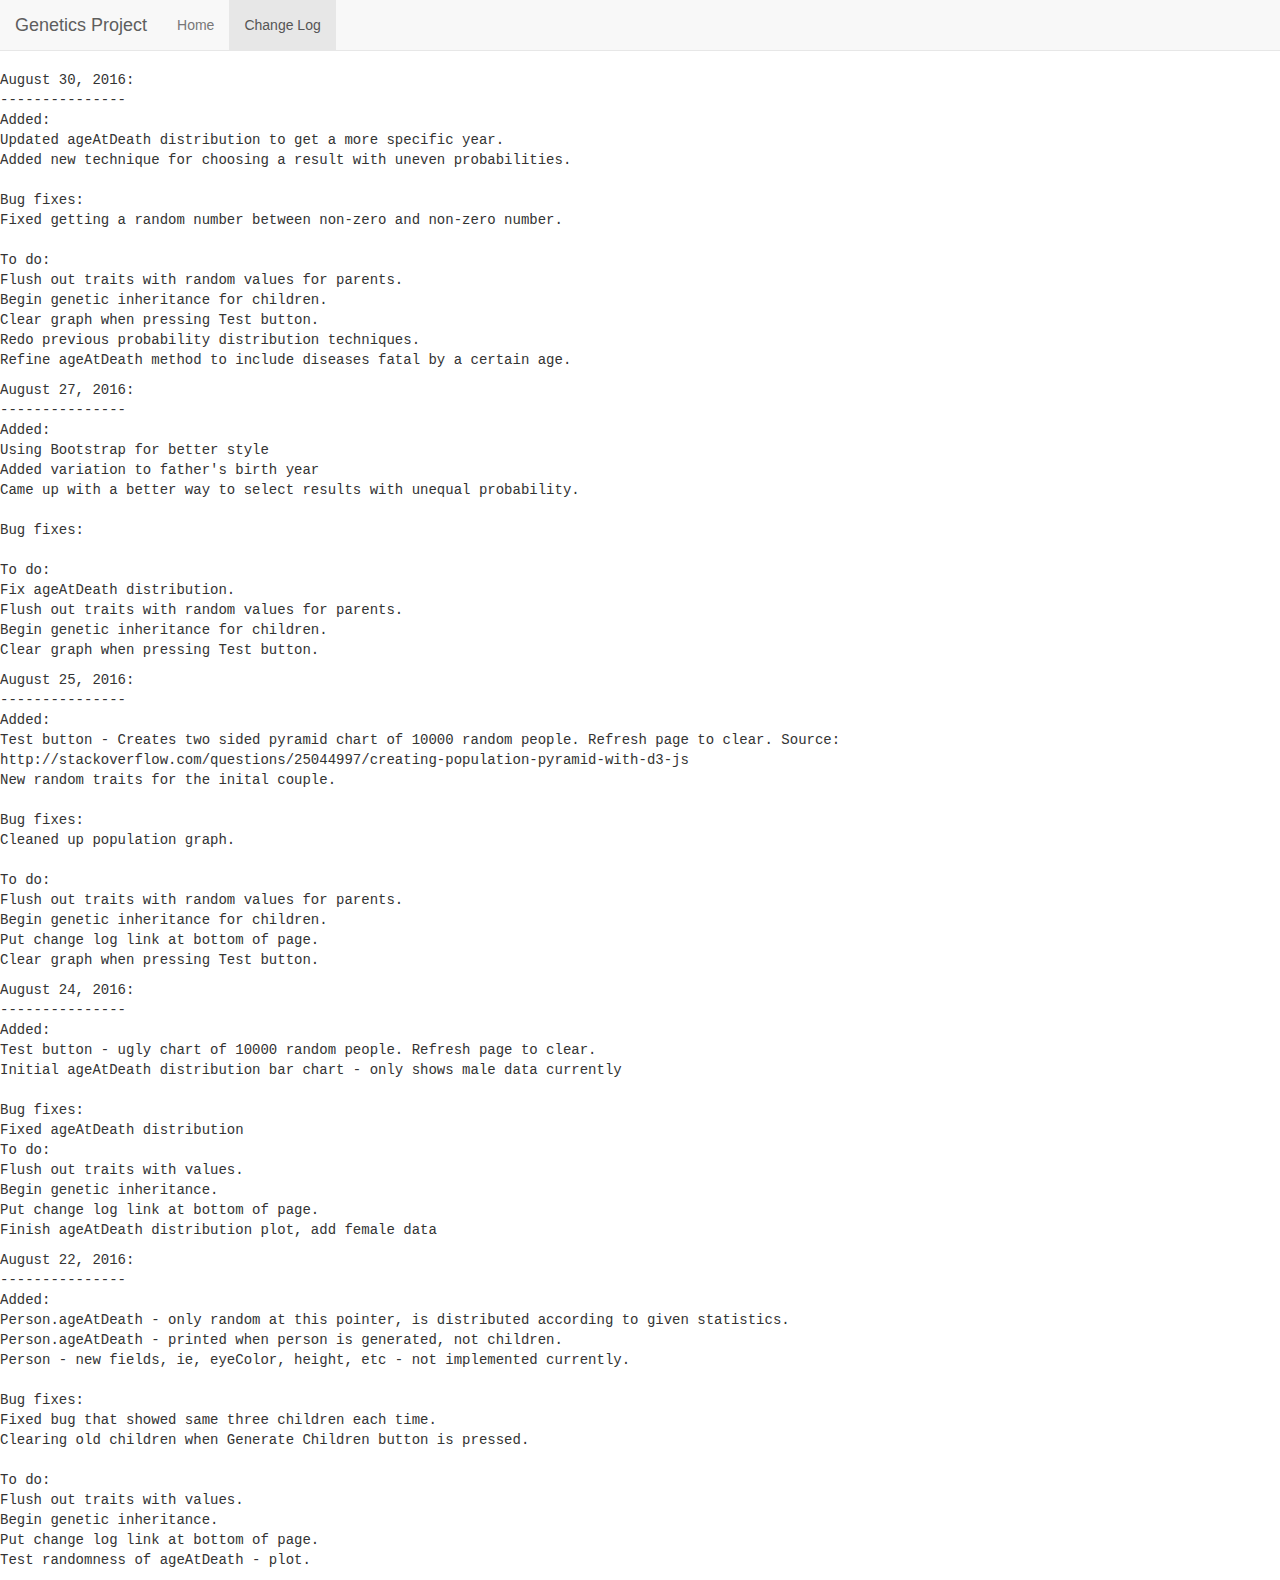
<file: change_log.html>
<html>
<head>
  <title>Genetics project changelog</title>
  <link rel="stylesheet" type="text/css" href="style.css">
  <!-- Bootstrap - latest compiled and minified CSS -->
  <link rel="stylesheet" href="http://maxcdn.bootstrapcdn.com/bootstrap/3.3.7/css/bootstrap.min.css">
</head>
<body>
<nav class="navbar navbar-default navbar-fixed-top">
  <div class="container-fluid">
    <a class="navbar-brand" href="#">Genetics Project</a>
    <ul class="nav navbar-nav">
      <li><a href="index.html">Home <span class="sr-only">(current)</span></a></li>
      <li class="active"><a href="change_log.html">Change Log</a></li>
    </ul>
  </div>
</nav>

<div class = "my_text">
  <p>
  August 30, 2016:<br>
  ---------------<br>
  Added:<br>
  Updated ageAtDeath distribution to get a more specific year.<br>
  Added new technique for choosing a result with uneven probabilities.<br>
  <br>
  Bug fixes:<br>
  Fixed getting a random number between non-zero and non-zero number.<br>
  <br>
  To do:<br>
  Flush out traits with random values for parents.<br>
  Begin genetic inheritance for children.<br>
  Clear graph when pressing Test button.<br>
  Redo previous probability distribution techniques.<br>
  Refine ageAtDeath method to include diseases fatal by a certain age.<br>
  </p>

  <p>
  August 27, 2016:<br>
  ---------------<br>
  Added:<br>
  Using Bootstrap for better style<br>
  Added variation to father's birth year<br>
  Came up with a better way to select results with unequal probability.<br>
  <br>
  Bug fixes:<br>
  <br>
  To do:<br>
  Fix ageAtDeath distribution.<br><!-- https://www.reddit.com/message/messages/6bwp05 -->
  Flush out traits with random values for parents.<br>
  Begin genetic inheritance for children.<br>
  Clear graph when pressing Test button.<br>
  </p>

  <p>
  August 25, 2016:<br>
  ---------------<br>
  Added:<br>
  Test button - Creates two sided pyramid chart of 10000 random people.  Refresh page to clear.  Source: http://stackoverflow.com/questions/25044997/creating-population-pyramid-with-d3-js<br>
  New random traits for the inital couple.<br>
  <br>
  Bug fixes:<br>
  Cleaned up population graph.<br>
  <br>
  To do:<br>
  Flush out traits with random values for parents.<br>
  Begin genetic inheritance for children.<br>
  Put change log link at bottom of page.<br>
  Clear graph when pressing Test button.<br>
  </p>
  
  <p>
  August 24, 2016:<br>
  ---------------<br>
  Added:<br>
  Test button - ugly chart of 10000 random people.  Refresh page to clear.<br>
  Initial ageAtDeath distribution bar chart - only shows male data currently<br>
  <br>
  Bug fixes:<br>
  Fixed ageAtDeath distribution
  <br>
  To do:<br>
  Flush out traits with values.<br>
  Begin genetic inheritance.<br>
  Put change log link at bottom of page.<br>
  Finish ageAtDeath distribution plot, add female data<br>
  </p>

  <p>
  August 22, 2016:<br>
  ---------------<br>
  Added:<br>
  Person.ageAtDeath - only random at this pointer, is distributed according to given statistics.<br>
  Person.ageAtDeath - printed when person is generated, not children.<br>
  Person - new fields, ie, eyeColor, height, etc - not implemented currently.<br>
  <br>
  Bug fixes:<br>
  Fixed bug that showed same three children each time.<br>
  Clearing old children when Generate Children button is pressed.<br>
  <br>
  To do:<br>
  Flush out traits with values.<br>
  Begin genetic inheritance.<br>
  Put change log link at bottom of page.<br>
  Test randomness of ageAtDeath - plot.
  </p>
</div>
</body>
</html>
</file>
<file: style.css>
body { padding-top: 70px; }

#pop_pyramid {
  margin: 0 0 0 20px;
}

.my_text {
    font-family: "Courier New", Courier, monospace;
    font-size: 14px;
}

.btn {
    /*background-color: #b7b7b7; *//* Gray */
    /*border: none;
    //color: white;
    //padding: 6px 32px;
    height: 32px;*/
    width: 150px;
    text-align: center;
    text-decoration: none;
    display: inline-block;
    font-size: 16px;
    margin: 4px 2px;
    -webkit-transition-duration: 0.4s; /* Safari */
    transition-duration: 0.4s;
    /*cursor: pointer;*/
}

.btn1 {
    -webkit-transition-duration: 0.4s; /* Safari */
    transition-duration: 0.4s;
    background-color: white;
    color: black;
    border: 2px solid #008CBA; /* Blue */
}

.btn1:hover {
    background-color: #008CBA;
    color: white;
}

.footer {
    bottom: 0;
    left: 0;
    position: fixed;
    right: 0;
    text-align: center;
    font: 8px;
}

// Style for svg chart
.chart svg {
  font: 10px sans-serif;
  background-color: steelblue;
  text-align: right;
  padding: 3px;
  margin: 1px;
  color: white;
}

svg {
  border: 1px solid #ccc;
}

.axis line,
.axis path {
  shape-rendering: crispEdges;
  fill: transparent;
  stroke: #555;
}
.axis text {
  font-size: 11px;
}

.bar {
  fill-opacity: 0.5;
}
.bar--male {
  fill: steelblue;
}
.bar--female {
  fill: #ff8096;
}
</file>
